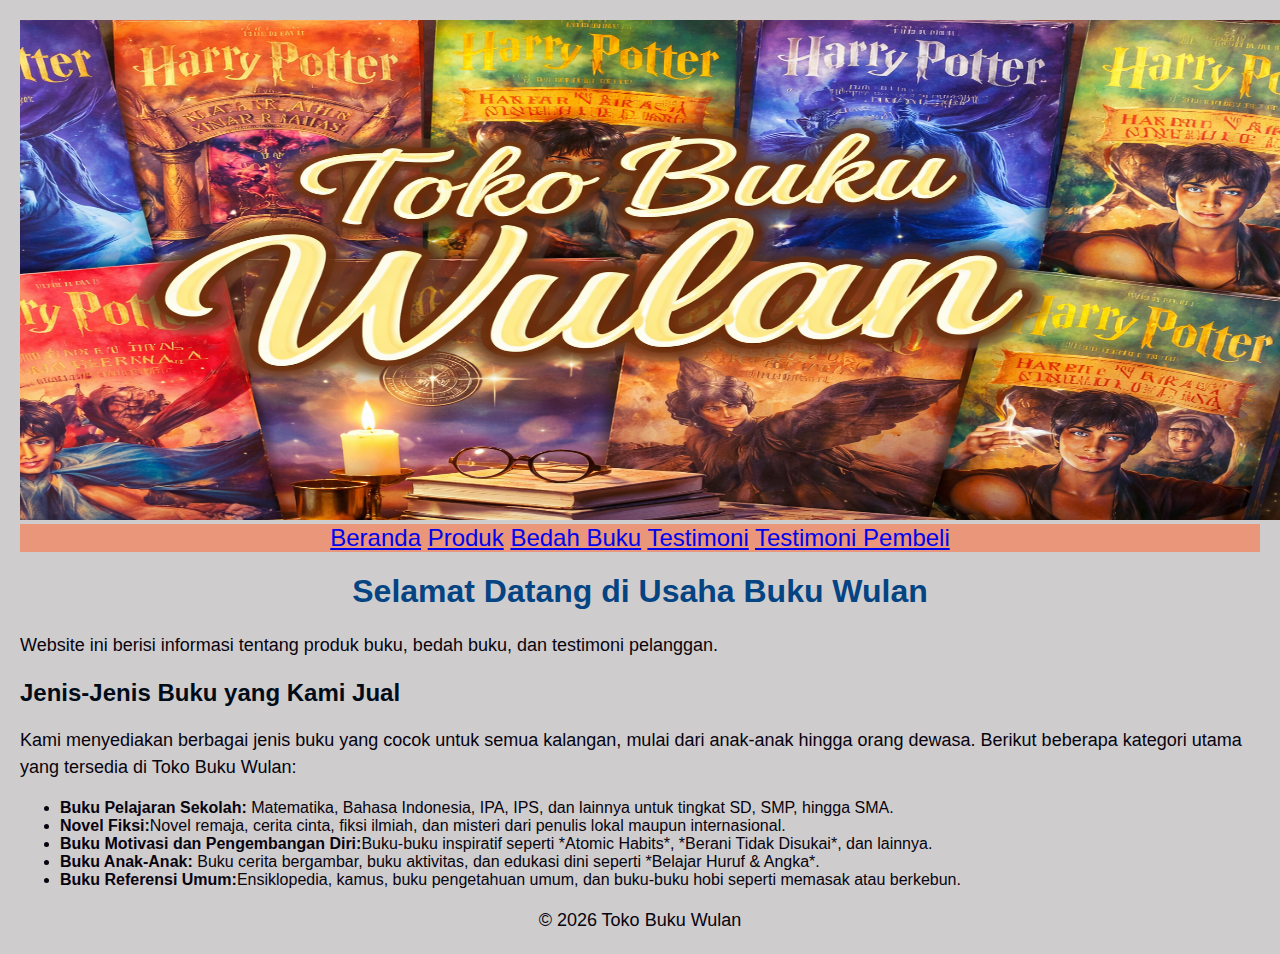
<file: index.html>
<!DOCTYPE html>
<html lang="id">
<head>
<meta charset="UTF-8">

<meta name="viewport" content="width=device-width, initial-
scale=1.0">

<title>Profil Usaha Buku</title>
<link rel="stylesheet" href="style.css" />
</head>
<body>
<header>
    <img src="ChatGPT Image 2 Feb 2026, 04.32.57.png" alt="header" width="1312" height="500">
</header>
<nav>
<a href="index.html">Beranda</a> 
<a href="produk.html">Produk</a>
<a href="bedah-buku.html">Bedah Buku</a>           
<a href="testimoni.html">Testimoni</a>    
<a href="tampil-testimoni.html">Testimoni Pembeli</a>    
</nav>

<h1>Selamat Datang di Usaha Buku Wulan</h1>
<p>Website ini berisi informasi tentang produk buku, bedah
buku, dan testimoni pelanggan.</p>
<h2>Jenis-Jenis Buku yang Kami Jual</h2>
<p>Kami menyediakan berbagai jenis buku yang cocok untuk semua kalangan, mulai dari anak-anak hingga orang dewasa. Berikut beberapa kategori utama yang tersedia di Toko Buku Wulan:</p>
<ul>
<li><strong>Buku Pelajaran Sekolah:</strong> Matematika, Bahasa Indonesia, IPA, IPS, dan lainnya untuk tingkat SD, SMP, hingga SMA.</li>
<li><strong>Novel Fiksi:</strong>Novel remaja, cerita cinta, fiksi ilmiah, dan misteri dari penulis lokal maupun internasional.
</li>
<li><strong>Buku Motivasi dan Pengembangan Diri:</strong>Buku-buku inspiratif seperti *Atomic Habits*, *Berani Tidak Disukai*, dan lainnya.
</li>
<li><strong>Buku Anak-Anak: </strong>Buku cerita bergambar, buku aktivitas, dan edukasi dini seperti *Belajar Huruf & Angka*.
</li>
<li><strong>Buku Referensi Umum:</strong>Ensiklopedia, kamus, buku pengetahuan umum, dan buku-buku hobi seperti memasak atau berkebun.
</li>
</ul>

<footer>
    <p>&copy; 2026 Toko Buku Wulan</p>
</footer>
</body>
</html>
</file>
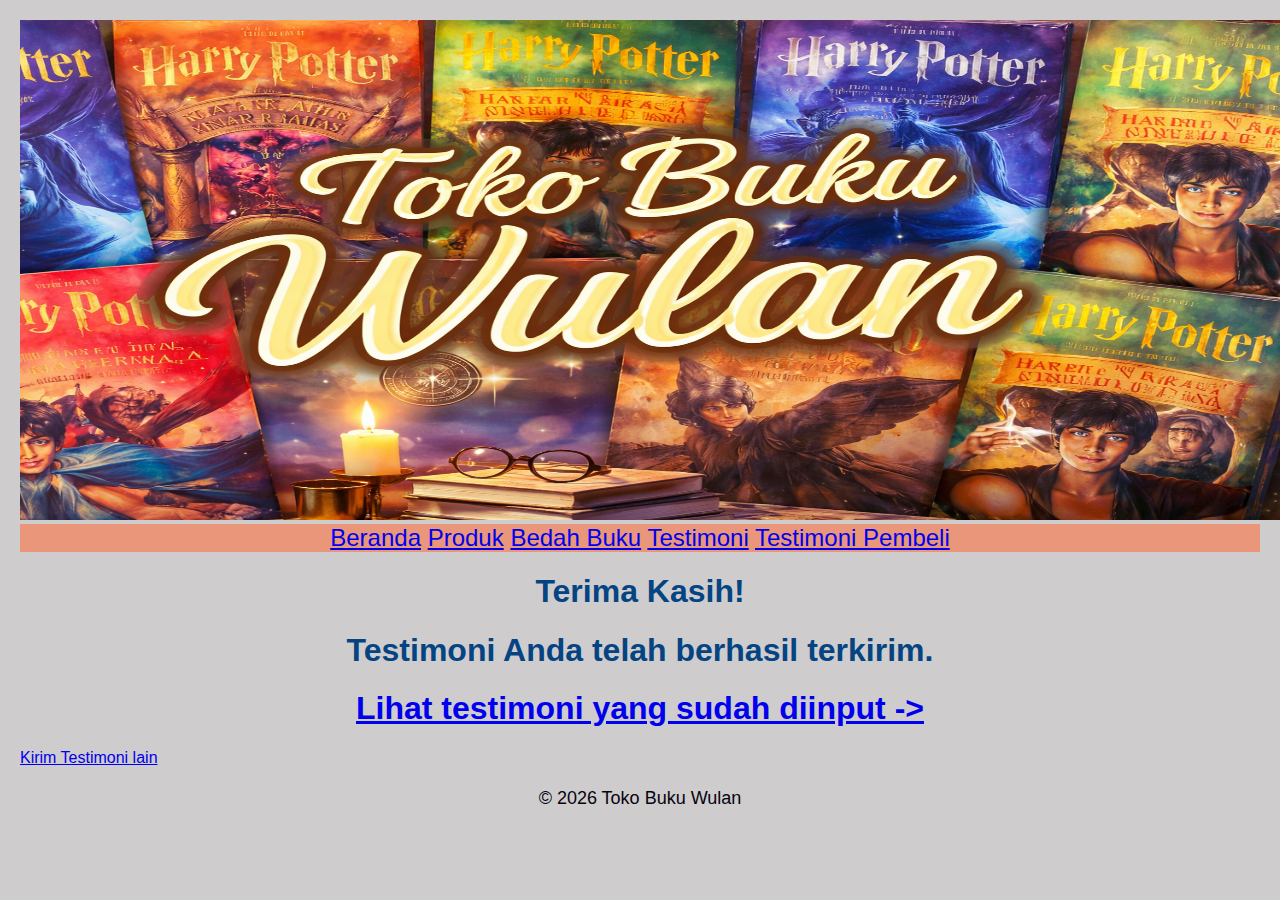
<file: proses-testimoni.html>
<!DOCTYPE html>
<html lang="id">
<head>
<meta charset="UTF-8">
<meta name="viewport" content="width=device-width, initial-
scale=1.0">

<title>Profil Usaha Buku</title>
<link rel="stylesheet" href="style.css" />
</head>
<body>
<header>
    <img src="ChatGPT Image 2 Feb 2026, 04.32.57.png" alt="header" width="1312" height="500">
</header>
<nav>
<a href="index.html">Beranda</a> 
<a href="produk.html">Produk</a>
<a href="bedah-buku.html">Bedah Buku</a>           
<a href="testimoni.html">Testimoni</a>    
<a href="tampil-testimoni.html">Testimoni Pembeli</a>    
</nav>
<main class="konfirmasi">
    <h1>Terima Kasih!</h1>
    <h1>Testimoni Anda telah berhasil terkirim.</h1>
    <h1><a href="tampil-testimoni.html">Lihat testimoni yang sudah diinput -></a></h1>
    <section class="testimoni-terkirim"></section>
    <a href="testimoni.html">Kirim Testimoni lain</a>
</main>
<footer>
    <p>&copy; 2026 Toko Buku Wulan</p>
</footer>
</body>

</html>
</file>
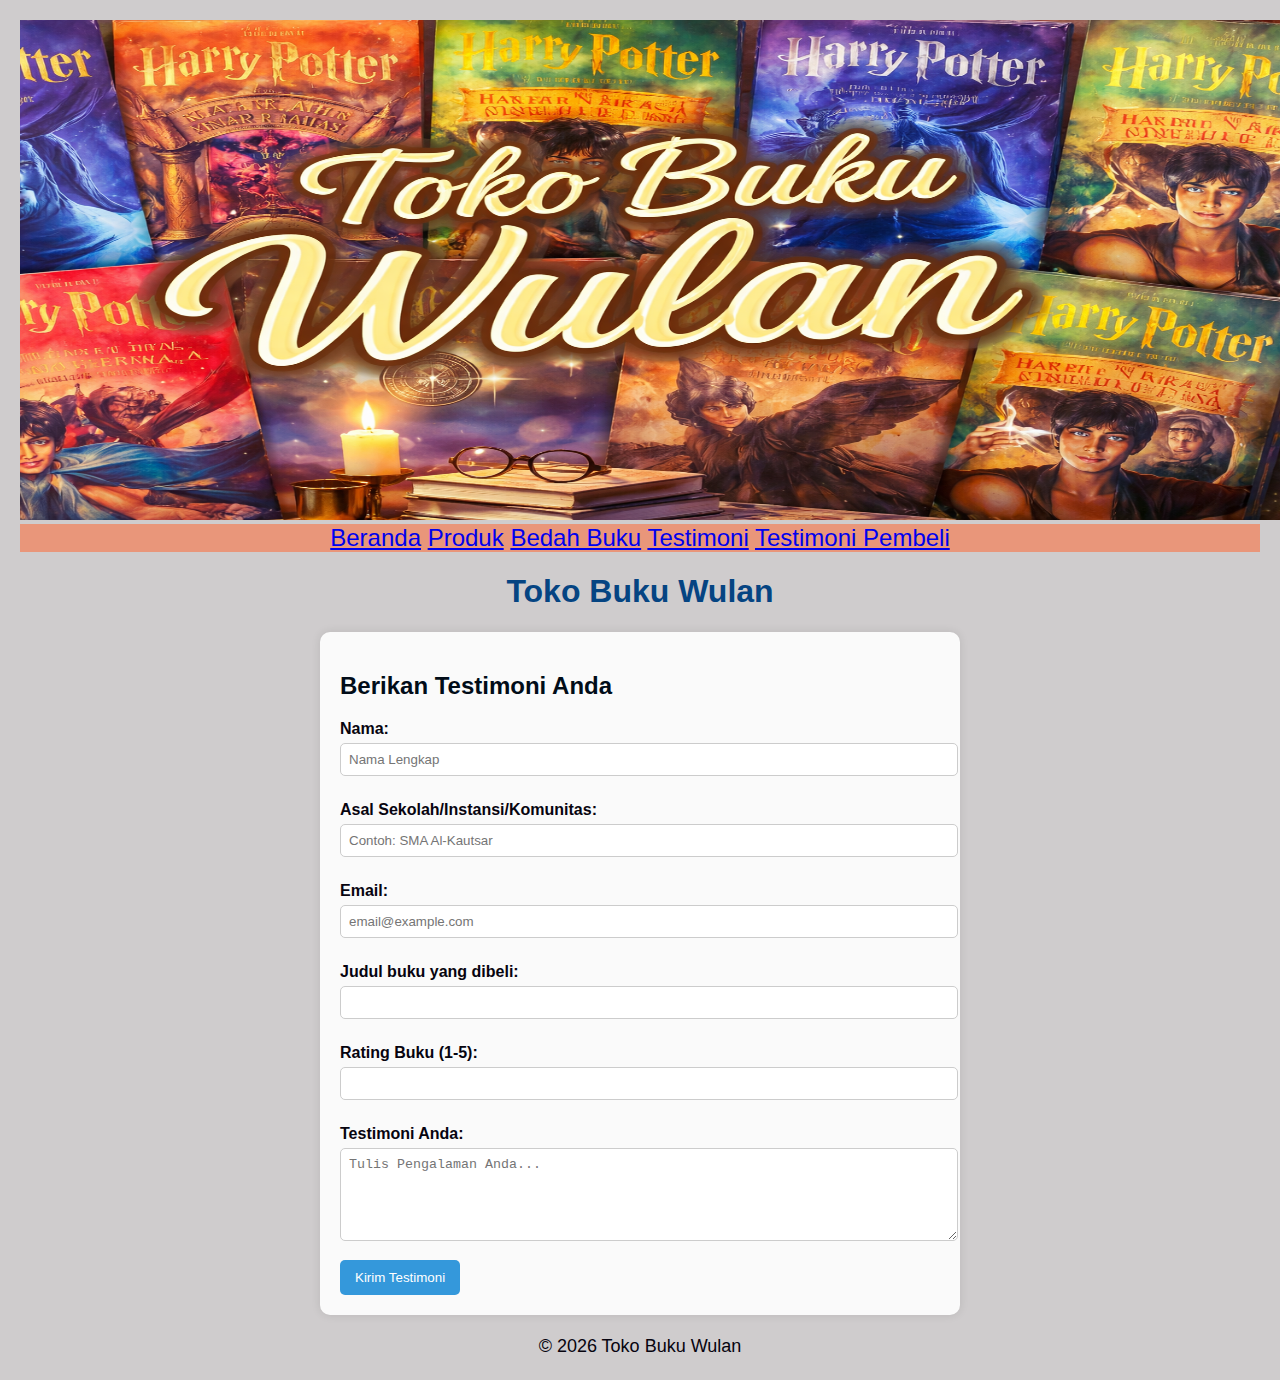
<file: testimoni.html>
<!DOCTYPE html>
<html lang="id">
<head>
<meta charset="UTF-8">
<meta name="viewport" content="width=device-width, initial-
scale=1.0">

<title>Profil Usaha Buku</title>
<link rel="stylesheet" href="style.css" />
</head>
<body>
<header>
    <img src="ChatGPT Image 2 Feb 2026, 04.32.57.png" alt="header" width="1312" height="500">
</header>
<nav>
<a href="index.html">Beranda</a> 
<a href="produk.html">Produk</a>
<a href="bedah-buku.html">Bedah Buku</a>           
<a href="testimoni.html">Testimoni</a>    
<a href="tampil-testimoni.html">Testimoni Pembeli</a>    
</nav>
<h1>Toko Buku Wulan</h1>
<main class="formulir">
<h2>Berikan Testimoni Anda</h2>
<form id="formTestimoni">
    <label for="nama">Nama:</label>
    <input type="text" id="nama" name="nama" required placeholder="Nama Lengkap">

    <label for="asal">Asal Sekolah/Instansi/Komunitas:</label>
    <input type="text" id="asal" name="asal" required placeholder="Contoh: SMA Al-Kautsar">

    <label for="email">Email:</label>  
    <input type="email" id="email" name="email" required placeholder="email@example.com">

    <label for="judul">Judul buku yang dibeli:</label>
    <input type="text" id="judul" name="judul">

    <label for="rating">Rating Buku (1-5):</label>
    <input type="number" id="rating" name="rating" >

    <label for="pesan">Testimoni Anda:</label>
    <textarea id="pesan" name="pesan" required placeholder="Tulis Pengalaman Anda..." rows="5"></textarea>

    <button type="submit">Kirim Testimoni</button>
</form>
</main>
<footer>
    <p>&copy; 2026 Toko Buku Wulan</p>
</footer>
<script>
    document.getElementById('formTestimoni').addEventListener('submit',function(e){
        e.preventDefault();
        const nama = document.getElementById('nama').value;
        const asal = document.getElementById('asal').value;  
        const email = document.getElementById('email').value; 
        const judul = document.getElementById('judul').value; 
        const rating = document.getElementById('rating').value; 
        const pesan = document.getElementById('pesan').value; 
        const dataBaru = {nama, asal, email, judul, rating, pesan};

        //ambil list dari localStorage
        const testimoniList= JSON.parse(localStorage.getItem('testimoniList'))||[];
        //tambahkan testimoni baru
        testimoniList.push(dataBaru);
        //simpan kembali ke localstorage
        localStorage.setItem('testimoniList',JSON.stringify(testimoniList));
        //arahkan ke halaman konfirmasi
        window.location.href= 'proses-testimoni.html';
    });
</script>
</body>

</html>
</file>
<file: style.css>
body {
background-color:#cfcccd;
font-family: Arial, sans-serif;
color: #07040f;
margin: 20px;
}
h1 {
color: #054482;
text-align: center;
font-family: 'Franklin Gothic Medium', 'Arial Narrow', Arial, sans-serif;
}
h2 {
color: #010c18;
text-align: left;
}
p {
font-size: 18px;
text-align: left;
line-height: 1.5;

}
nav{
 background-color: darksalmon;
 font-size: x-large;
 text-align: center;
}

.daftar-produk{
    display: grid;
    grid-template-columns: repeat(auto-fit,minmax(250px,1fr));
    gap: 20px;
    padding: 20px;
}
.produk{
    background-color: #fff;
    border: 1px solid #ddd;
    padding: 15px;
    border-radius: 10px;
    text-align: center;
    box-shadow: 0 2px 6px rgba(0,0,0,0.1);
}
.produk img{
    width: 150px;
    height: 200px;
    border-radius: 5px;
    margin-bottom: 10px;
}
.produk h2{
    font-size: 20px;
    color: #2c3e50;
}
.produk h3{
    font-size: 16px;
    color: #2c3e50;
}
.harga {
    font-weight: bold;
    color: #27ae60;
}
.deskripsi {
    font-size: 14px;
    color: #555;
}

.artikel{
    max-width: 700px;
    margin: auto;
    padding: 20px;
    background-color: #fdfdfd;
    font-family: Georgia, 'Times New Roman', Times, serif;
    line-height: 1.8;
}
.artikel .penulis{
    font-style: italic;
    color: #666;
    margin-bottom: 20px;
}
.artikel .sampul{
    width: 180px;
    float: right;
    margin: 0 0 20px 20px;
    border: 1px solid #ccc;
    box-shadow: 2px 2px 6px rgba(0,0,0,0.1);
}
.artikel blockquote{
    font-style: italic;
    padding-left: 20px;
    margin: 20px 0;
    border-left: 4px solid #999;
    color: #444;
    background-color: #f9f9f9;
}
.btn-kembali{
    display: inline-block;
    margin-top: 30px;
    padding: 10px 16px;
    background-color: #0066cc;
    color: white;
    text-decoration: none;
    border-radius: 4px;
}
.btn-kembali:hover{
    background-color: #004d99;
}
.formulir{
    max-width: 600px;
    margin: auto;
    padding: 20px;
    background-color: #fafafa;
    border-radius: 10px;
    box-shadow: 0 0 10px rgba(0,0,0,0.1);
}
form label{
    display: block;
    margin-top: 10px;
    font-weight: bold;
}
form input, form select, form textarea{
    width: 100%;
    padding: 8px;
    margin-top: 5px;
    margin-bottom: 15px;
    border-radius: 5px;
    border: 1px solid #ccc;
}
form button{
    background-color: #3498db;
    color: white;
    padding: 10px 15px;
    border: none;
    border-radius: 5px;
    cursor: pointer;
}
form button:hover{
    background-color: #2980b9;
}
footer p{
    text-align: center;
}
</file>
